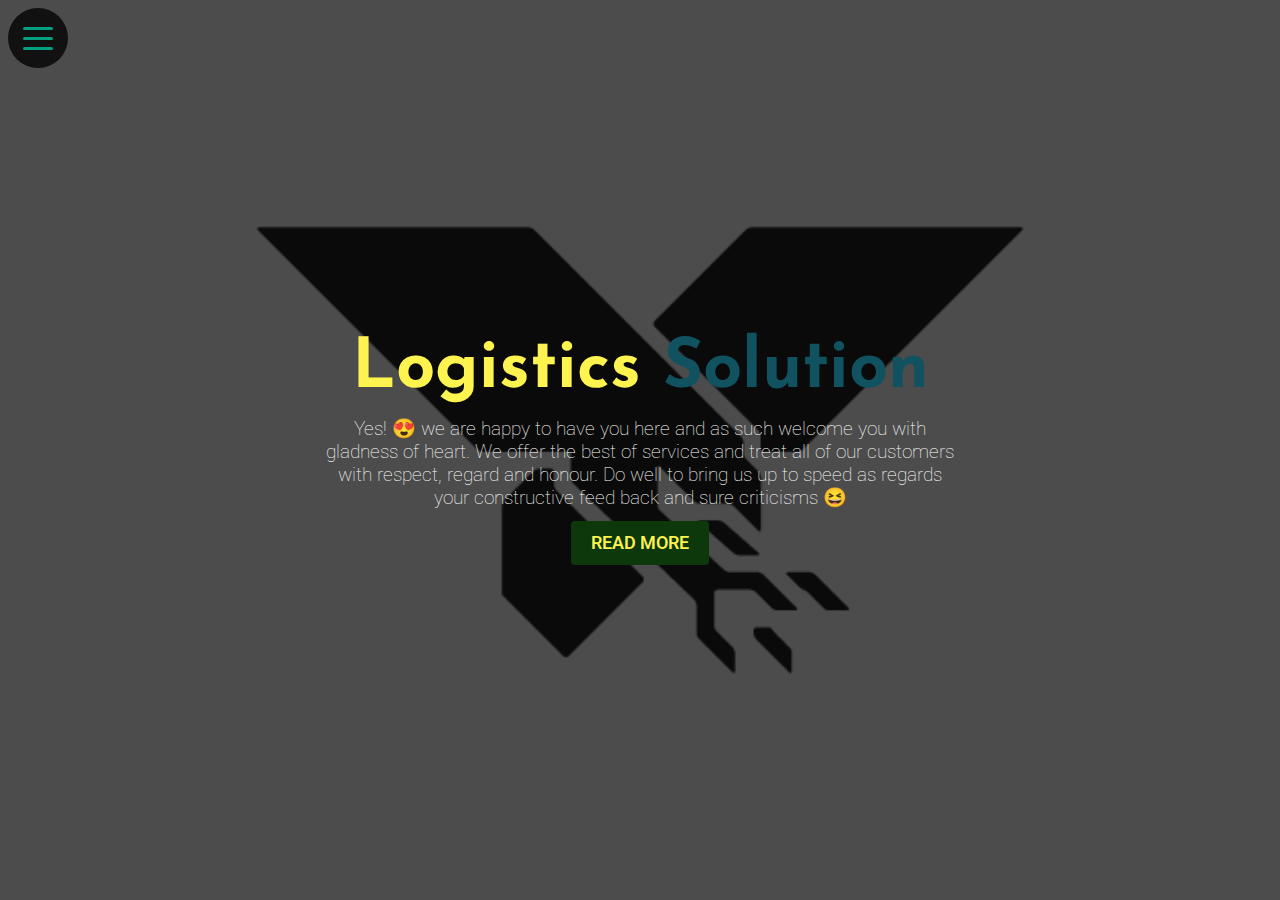
<file: index.html>
<!DOCTYPE html>
<html lang="en">
<head>
    <meta charset="UTF-8">
    <meta http-equiv="X-UA-Compatible" content="IE=edge">
    <meta name="viewport" content="width=device-width, initial-scale=1.0">
    <title>Hamburger MENU</title>
    <link rel="stylesheet" href="style.css">
    <link rel="stylesheet" href="menu.css">
    <link rel="preconnect" href="https://fonts.googleapis.com">
<link rel="preconnect" href="https://fonts.gstatic.com" crossorigin>
<link href="https://fonts.googleapis.com/css2?family=Josefin+Sans:ital,wght@0,100;0,300;0,500;1,100;1,200&family=Roboto:ital,wght@0,100;0,300;0,400;0,500;0,700;0,900;1,100;1,300;1,400;1,500;1,700;1,900&display=swap" rel="stylesheet">
</head>
<body>
    <main class="menu-container">
        <input type="checkbox" class="toggler" name="" id="">
        <div class="hamburger">
            <div></div>
        </div>
    
        <div class="menu">
            <div>
                <div>
                    <ul>
                    <li><a href="home.html">Home</a></li>
                    <li><a href="services.html">Services</a></li>
                    <li><a href="about.html">About</a></li>
                    <li><a href="contact-us.html">Contact</a></li>
                    </ul>
                </div>
            </div>
        </div>
    </main>
    <div class="container">
        <div class="content">
          <h1> Logistics <span style="color:#115260">Solution</span></h1>
            <p>Yes! &#128525; we are happy to have you here and as such welcome you with gladness of heart. We offer the best of services and treat all of our customers with respect, regard and honour. Do well to bring us up to speed as regards your constructive feed back and sure criticisms &#128518;</p>
        <a href="#" class="btn">Read more</a>  
        </div>
    </div>

</body>
</html>
</file>
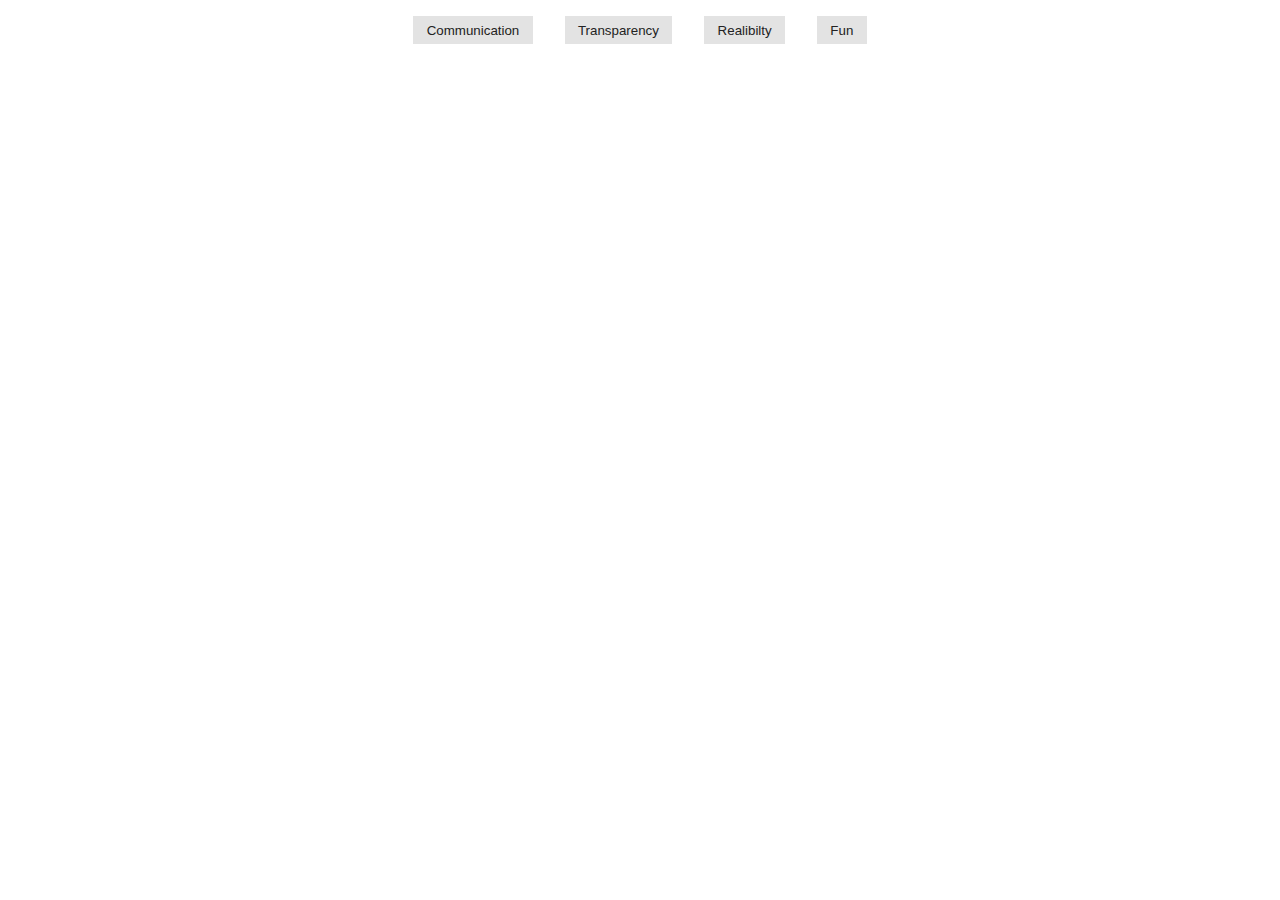
<file: about.html>
<!DOCTYPE html>
<html lang="en">
<head>
  <meta charset="UTF-8">
  <meta name="viewport" content="width=device-width, initial-scale=1.0">
  <meta http-equiv="X-UA-Compatible" content="ie=edge">
  <link rel="stylesheet" href="about.css">
  <title>Fancy Buttons</title>
</head>
<body>
  <button class="btn btn-border-pop">Communication</button>
  <button class="btn btn-background-slide">Transparency</button>
  <button class="btn btn-background-circle">Realibilty</button>
  <button class="btn btn-border-underline">Fun</button>
</body>
</html>
</file>
<file: style.css>
* {
    margin: 0;  
    padding: 0;
    box-sizing: border-box;
}

body {  
    font-family: 'Roboto', sans-serif;
    overflow: hidden;
}

.container {
    height: 100vh;
    width: 100vw;
    background-image: url(pngwing.com.png);
    background-position: center;
    display: flex;
    justify-content: center;
    align-items: center;
    text-align: center;
    background-size: contain;
    background-repeat: no-repeat;
}
.container:before {
    content: '';
    position: absolute;
    top: 0;
    left: 0;
    width: 100%;
    height: 100%;
    background-color: rgba(0, 0, 0, 0.7);
}
.content {
    max-width: 700px;
    padding: 2rem;
    position: relative;
    z-index: 1;
}
.content h1 {
    font-size: 4.3rem;
    margin-bottom: 0.8rem;
    color: #fff44f;
    font-family: 'Josefin Sans', sans-serif;
}
.content p {
    color: #fff;
    font-size: 1.2rem;
    font-weight: 100;
}
.btn {
    padding: .75rem 1.25rem;
    margin-top: .8rem;
    font-size: 1.1em;
    font-weight: 550;
    color: #fff44f;
    background-color: rgb(12, 56, 12);
    display: inline-block;
    text-decoration: none;
    transition: .3s;
    text-transform: uppercase;
    border-radius: .25rem;

}
.btn:hover{
    opacity: 0.7;
}
</file>
<file: menu.css>
.menu-container {
    position: fixed;
    top: 0;
    left: 0;
    z-index: 2;

}

.toggler {
    position: absolute;
    top: 0.5rem;
    left: 0.5rem;
    width: 60px;
    height: 60px;
    border-radius: 50%;
    opacity: 0;
    z-index: 3;
}
.hamburger {
    position: absolute;
    top: 0.5rem;
    left: 0.5rem;
    width: 60px;
    height: 60px;
    border-radius: 50%;
    background-color: #111;
    display: flex;
    justify-content: center;
    align-items: center;
    z-index: 2;
    
}
.hamburger > div {
    position: absolute;
    width: 50%;
    height: 3px;
    border-radius: 1.5px;
    background-color: rgba(0, 160, 130, 1);
    transition: 4s;

} 
.hamburger > div:before, .hamburger > div:after {
    content:'';
    position: absolute;
    width: 100%;
    height: 3px;
    border-radius: 1.5px;
    background-color: rgba(0, 160, 130, 1);
    
} 
.hamburger > div::before {
    top: -10px;
}
.hamburger > div::after {
    top: 10px;
}
.toggler:checked + .hamburger > div{
    transform: rotate(135deg);
}
toggler:checked:hover + .hamburger > div{
    transform: rotate(225deg);
}
.toggler:checked + .hamburger > div::before, .toggler:checked + .hamburger > div:after {
    transform: rotate(90deg);
    top: 0;
}

.toggler:checked ~ .menu {
    visibility: visible;
}

.toggler:checked ~ .menu > div{
    transform: translateX(-50%) translateY(-50%);
}

.toggler:checked ~ .menu > div > div {
    opacity: 1;
}
.menu {
    position: fixed;
    top: 0;
    left: 0;
    height: 100vh;
    width: 100vw;
    visibility: hidden;
    transition: .6s;
}
.menu > div {
    position: absolute;
    width: 1600px;
    height: 1600px;
    border-radius: 50%;
    top: 50%;
    left: 50%;
    transform: translateX(-150%) translateY(-50%);
    background-color: rgba(0, 0, 0, 0.9 );
    transition: .6s;
    display: flex;
    justify-content: center;
    align-items: center;
}

.menu > div > div {
    max-width: 90vw;
    max-height: 100vh;
    display: flex;
    justify-content: center;
    align-items: center;
    text-align: center;
    opacity: 0;
}

.menu > div > div > ul >li {
    list-style: none;
}

.menu > div > div > ul >li a{
    text-decoration: none;
    margin: .5rem;
    display: inline-block;
    font-size: 1.2rem;
    font-weight: 550;
    text-transform: uppercase;
    color: #fff;
    transition: 0.3s;

}

.menu > div > div > ul >li a:hover {
    color:rgba(0, 160, 130, 1); 
}
</file>
<file: about.css>
*, *::before, *::after {
  box-sizing: border-box;
}

body {
  display: flex;
  justify-content: center;
  align-items: center;
  flex-wrap: wrap;
  margin: 0;
}

button {
  margin: 1rem;
}

.btn {
  background-color: var(--background-color);
  color: #222;
  padding: .5em 1em;
  border: none;
  outline: none;
  position: relative;
  cursor: pointer;

  --background-color: #E3E3E3;
  --border-size: 2px;
  --accent-color: rgba(0, 160, 130, 1);
}

.btn.btn-border-pop::before {
  content: '';
  position: absolute;
  top: 0;
  left: 0;
  right: 0;
  bottom: 0;
  z-index: -1;
  border: var(--border-size) solid var(--accent-color);
  transition: top, left, right, bottom, 100ms ease-in-out;
}

.btn.btn-border-pop:hover::before,
.btn.btn-border-pop:focus::before {
  top: calc(var(--border-size) * -2);
  left: calc(var(--border-size) * -2);
  right: calc(var(--border-size) * -2);
  bottom: calc(var(--border-size) * -2);
}




.btn.btn-background-slide::before {
  content: '';
  position: absolute;
  top: 0;
  left: 0;
  bottom: 0;
  right: 0;
  z-index: -1;
  background-color: var(--accent-color);

  transition: transform 300ms ease-in-out;
  transform: scaleX(0);
  transform-origin: left;
}

.btn.btn-background-slide:hover::before,
.btn.btn-background-slide:focus::before {
  transform: scaleX(1);
}

.btn.btn-background-slide {
  transition: color 300ms ease-in-out;
  z-index: 1;
}


.btn.btn-background-slide:hover,
.btn.btn-background-slide:focus {
  color: white;
}





.btn.btn-background-circle::before {
  content: '';
  position: absolute;
  top: 0;
  left: 0;
  right: 0;
  bottom: 0;
  z-index: -1;
  background-color: var(--background-color);
  border-radius: 50%;
  transition: transform 500ms ease-in-out;

  transform: scale(1.5);
}

.btn.btn-background-circle:hover::before,
.btn.btn-background-circle:focus::before {
  transform: scale(0);
}

.btn.btn-background-circle {
  z-index: 1;
  overflow: hidden;
  background-color: var(--accent-color);
  transition: color 500ms ease-in-out;
}

.btn.btn-background-circle:hover,
.btn.btn-background-circle:focus {
  color: white;
}





.btn.btn-border-underline::before {
  content: '';
  position: absolute;
  left: 0;
  right: 0;
  bottom: 0;
  height: var(--border-size);
  background-color: var(--accent-color);
  transition: transform 300ms ease-in-out;

  transform: scaleX(0);
}

.btn.btn-border-underline:hover::before,
.btn.btn-border-underline:focus::before {
  transform: scaleX(1);
}
</file>
